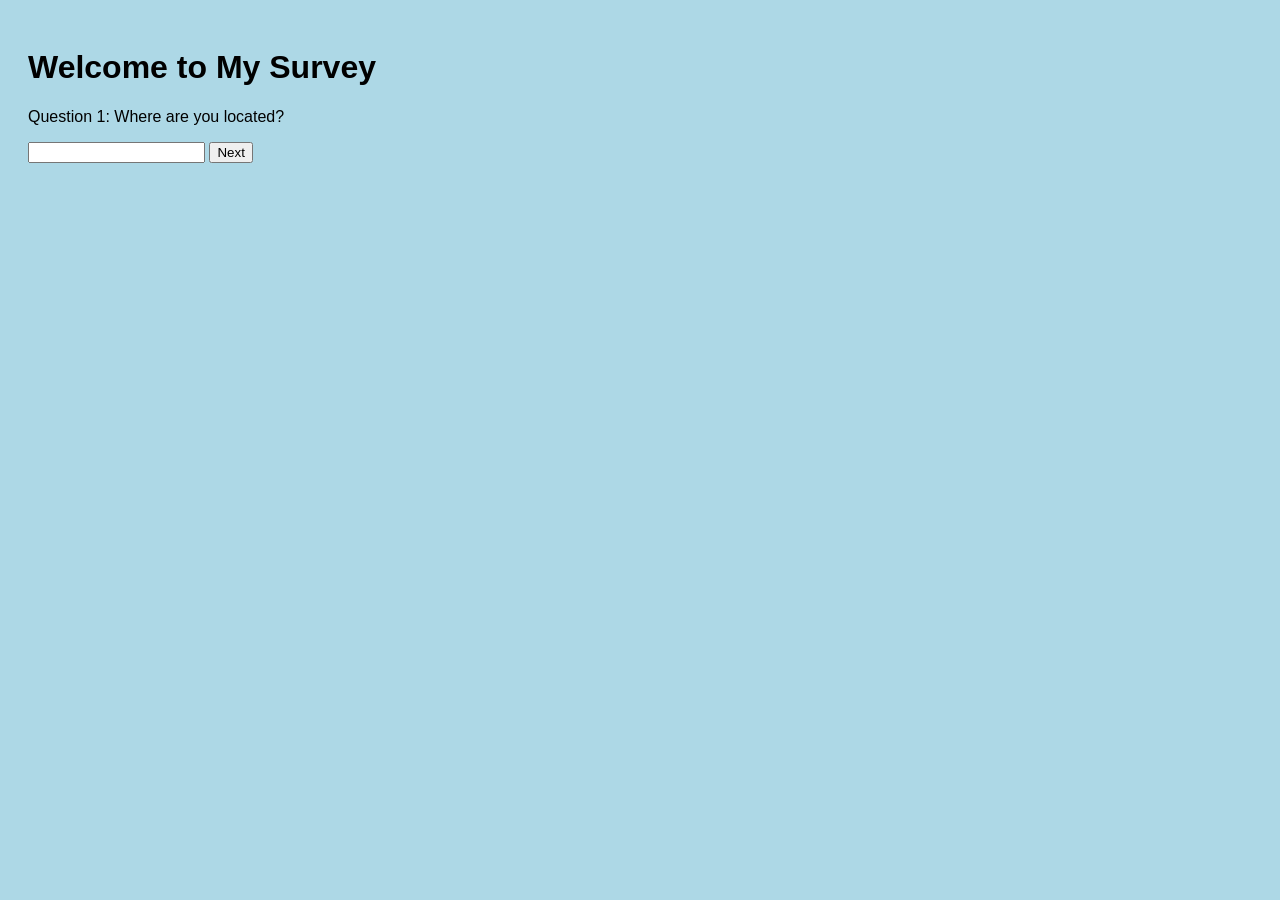
<file: mysurveywebsite/index.html>
<!DOCTYPE html>
<html>
<head>
  <title>Survey - Question 1</title>
  <link rel="stylesheet" href="style.css">
</head>
<body>
  <h1>Welcome to My Survey</h1>
  <p>Question 1: Where are you located?</p>
  <input type="text" id="answer1">
  <button onclick="nextPage()">Next</button>
  <script src="script.js"></script>
</body>
</html>
</file>
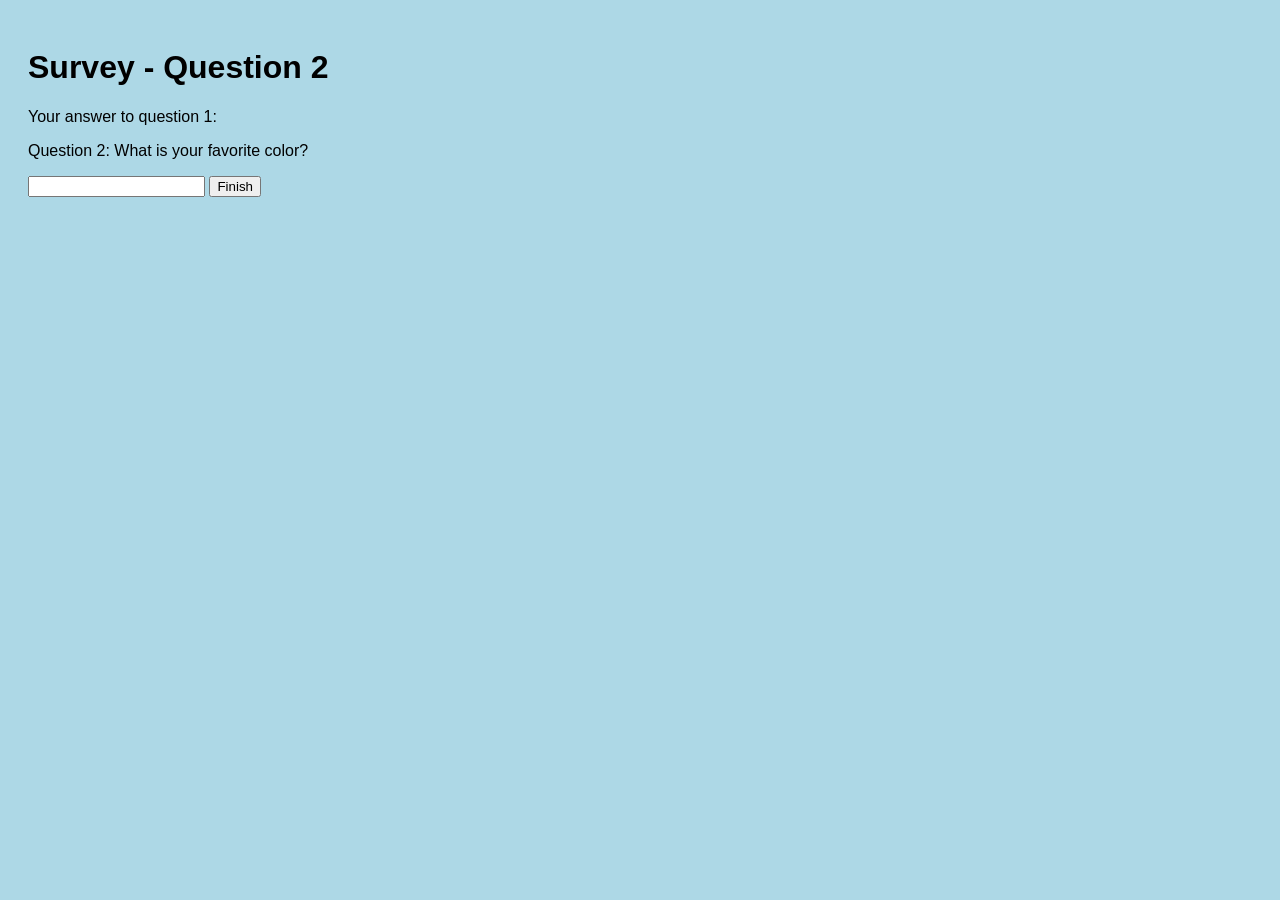
<file: mysurveywebsite/question2.html>
<!DOCTYPE html>
<html>
<head>
  <title>Survey - Question 2</title>
  <link rel="stylesheet" href="style.css">
</head>
<body>
  <h1>Survey - Question 2</h1>
  <p>Your answer to question 1: <span id="answer1-display"></span></p>
  <p>Question 2: What is your favorite color?</p>
  <input type="text" id="answer2">
  <button onclick="finishSurvey()">Finish</button>
  <script src="script.js"></script>
  <script>
    document.addEventListener("DOMContentLoaded", loadAnswer1);
  </script>
</body>
</html>
</file>
<file: mysurveywebsite/style.css>
body {
  background-color: lightblue;
  font-family: Arial, sans-serif;
  padding: 20px;
}
</file>
